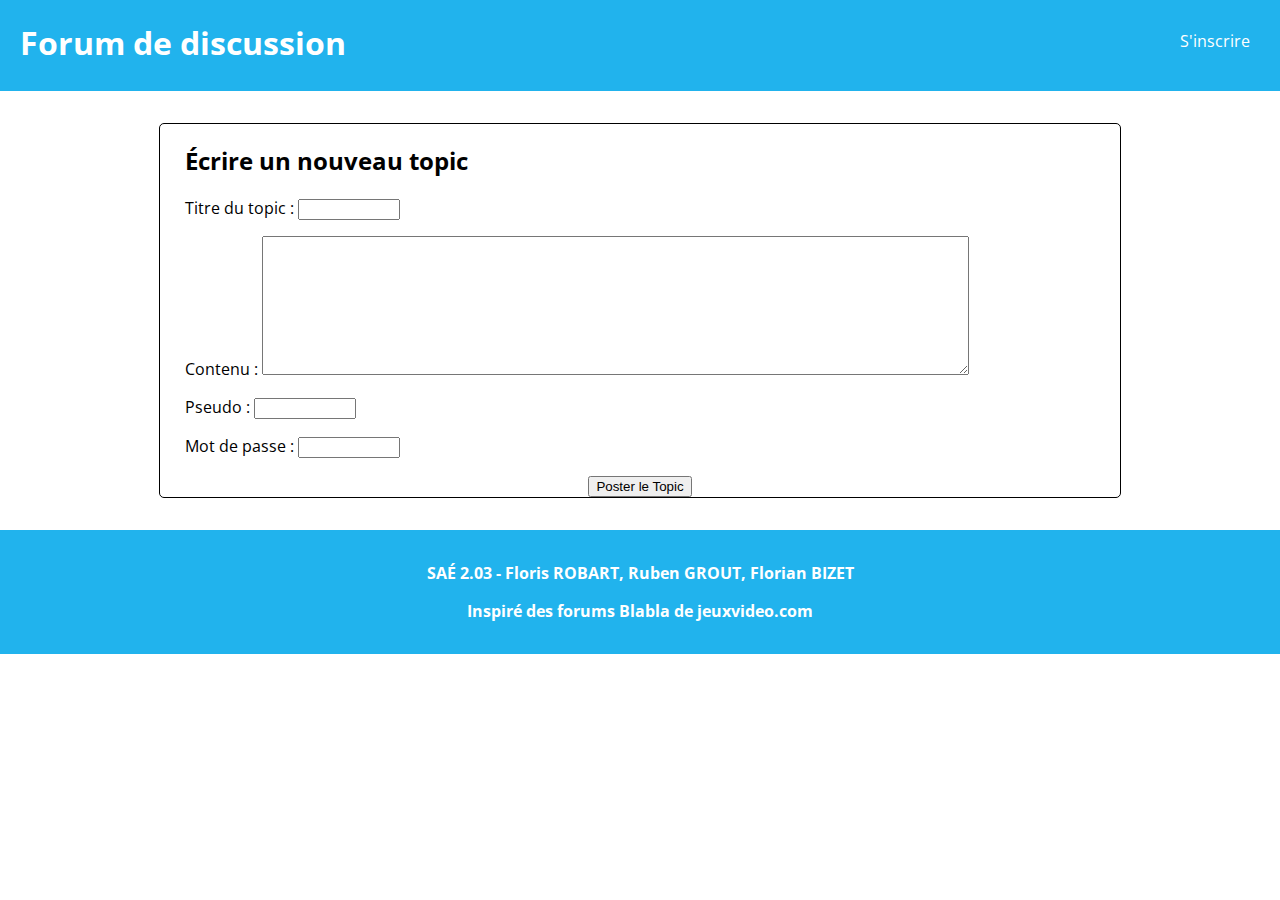
<file: html/ecrireTopic.html>
<!DOCTYPE html>
<html>
    <head>
        <meta charset="UTF-8"/>
        <title>Le forum</title>
        <link rel="stylesheet" href="style.css"/>
    </head>
    <body>
        <header>
            <h1><a href="index.php">Forum de discussion</a></h1>
            <a href="inscription.html">S'inscrire</a>
        </header>
        <main>
            <section>
                <form action="ecrireTopic.php" method="post">
                    <h2>Écrire un nouveau topic</h2>
                    <p>Titre du topic : <input type="text" name="title"></p>
                    <p>Contenu        : <textarea name="content"></textarea></p>
                    <p>Pseudo       : <input type="text" name="pseudo"/></p>
                    <p>Mot de passe : <input type="password" name="mdp"/></p>
                    <input type="submit" value="Poster le Topic">
                </form>
            </section>
        </main>
        <footer>
            <p>SAÉ 2.03 - Floris ROBART, Ruben GROUT, Florian BIZET</p>
            <p>Inspiré des forums Blabla de jeuxvideo.com</p>
        </footer>
    </body>
</html>
</file>
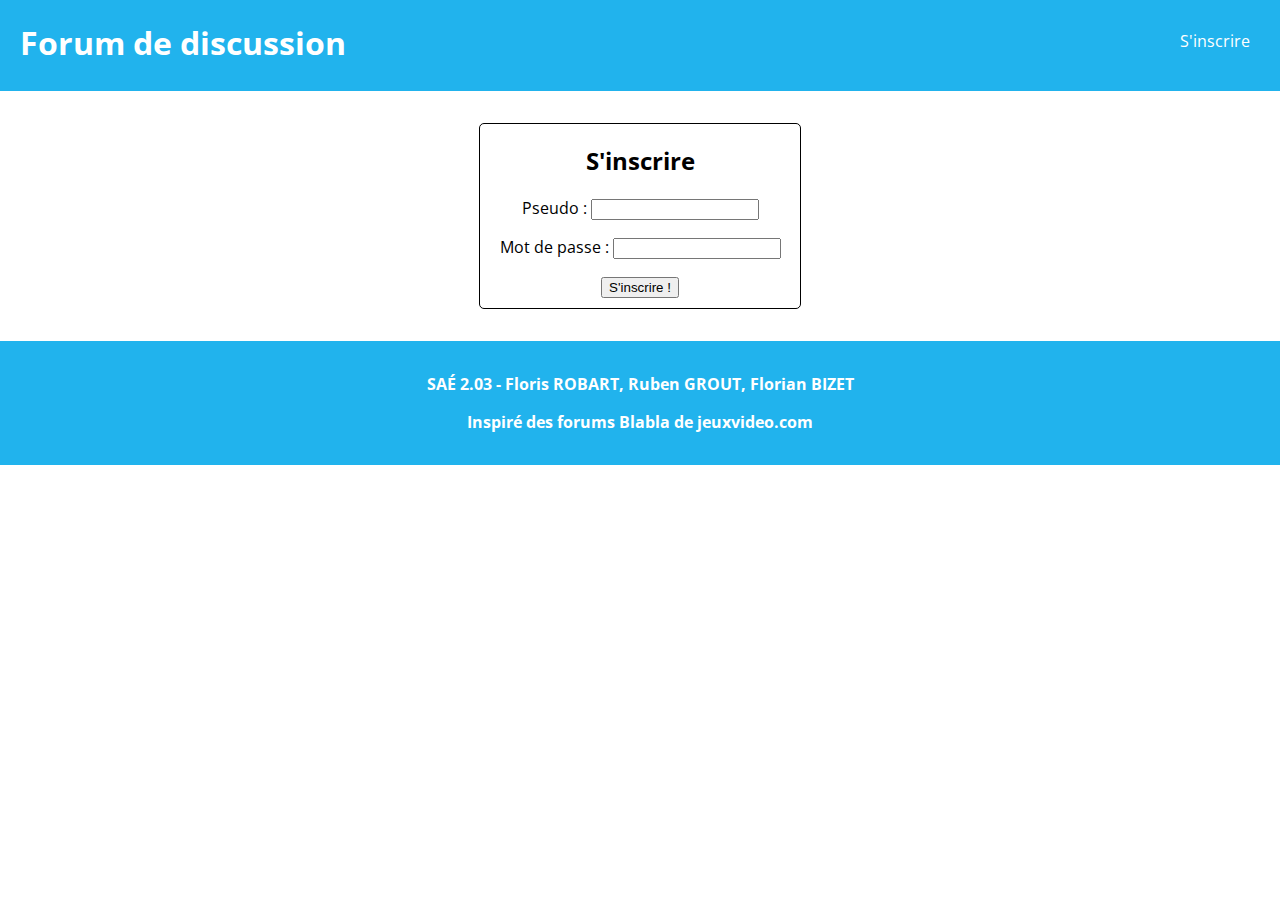
<file: html/inscription.html>
<!DOCTYPE html>
<html>
    <head>
        <meta charset="UTF-8"/>
        <title>Le forum</title>
        <link rel="stylesheet" href="style.css"/>
    </head>
    <body>
        <header>
            <h1><a href="index.php">Forum de discussion</a></h1>
            <a href="inscription.html">S'inscrire</a>
        </header>
        <main>
            <article>
                <form action="inscription.php" method="post">
                    <h2>S'inscrire</h2>
                    <p>Pseudo       : <input type="text" name="pseudo"/></p>
                    <p>Mot de passe : <input type="password" name="mdp"/></p>
                    <input type="submit" value="S'inscrire !"/>
                </form>
            </article>
        </main>
        <footer>
            <p>SAÉ 2.03 - Floris ROBART, Ruben GROUT, Florian BIZET</p>
            <p>Inspiré des forums Blabla de jeuxvideo.com</p>
        </footer>
    </body>
</html>
</file>
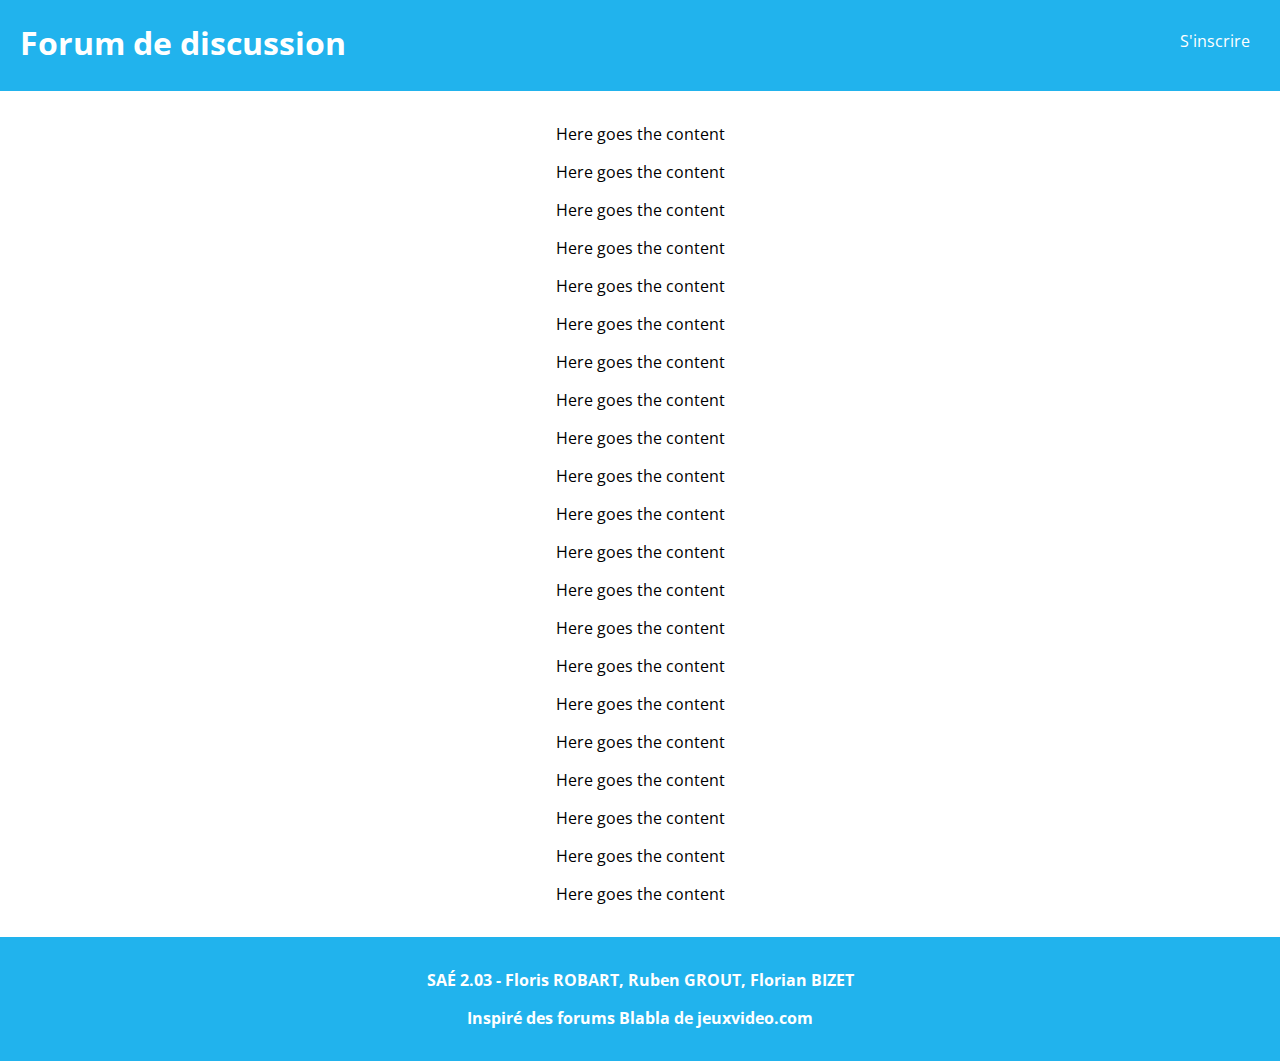
<file: html/modele.html>
<!DOCTYPE html>
<html>
    <head>
        <meta charset="UTF-8"/>
        <title>Le forum</title>
        <link rel="stylesheet" href="style.css"/>
    </head>
    <body>
        <header>
            <h1><a href="index.php">Forum de discussion</a></h1>
            <a href="inscription.html">S'inscrire</a>
        </header>
        <main>
            <p>Here goes the content</p>
            <p>Here goes the content</p>
            <p>Here goes the content</p>
            <p>Here goes the content</p>
            <p>Here goes the content</p>
            <p>Here goes the content</p>
            <p>Here goes the content</p>
            <p>Here goes the content</p>
            <p>Here goes the content</p>
            <p>Here goes the content</p>
            <p>Here goes the content</p>
            <p>Here goes the content</p>
            <p>Here goes the content</p>
            <p>Here goes the content</p>
            <p>Here goes the content</p>
            <p>Here goes the content</p>
            <p>Here goes the content</p>
            <p>Here goes the content</p>
            <p>Here goes the content</p>
            <p>Here goes the content</p>
            <p>Here goes the content</p>

        </main>
        <footer>
            <p>SAÉ 2.03 - Floris ROBART, Ruben GROUT, Florian BIZET</p>
            <p>Inspiré des forums Blabla de jeuxvideo.com</p>
        </footer>
    </body>
</html>
</file>
<file: html/style.css>
@font-face {
    font-family: "Open Sans";
    src: url("./fonts/OpenSans.ttf") format("truetype");
}

html, body {
    font-family: "Open Sans";
    margin: 0;
    padding: 0;
}

/* Header Style */

header {
    color: white;
    background-color: #21b3ed;
    width: 100%;
    margin-bottom: 2.5%;
}

header h1 {
    display: inline-block;
    margin-left: 20px;
}

header > a {
    text-decoration: none;
    color: white;
    float: right;
    padding: 30px;
}

header a {
    text-decoration: none;
    color: white;
    float: right;
}

header a:visited {
    text-decoration: none;
    color: white;
}

/* Main Style */

main {
    text-align: center;
}

main > a, main > a:visited {
    background-color: #21b3ed;
    color: white;
    padding: 2px;
    border: solid #21b3ed 1px;
    border-radius: 3px;
    text-decoration: none;
    margin: 2%;
}

main > a:hover {
    color: #21b3ed;
    background-color: white;
}

article {
    border: solid black 1px;
    border-radius: 5px;
    margin-top: 25px;
    margin-bottom: 25px;
    width: 25%;
    height: 100%;
    margin-left: auto;
    margin-right: auto;
    padding-bottom: 10px;
}

article form input[type="text"], article form input[type="password"] {
    width: 50%;
}

section form input[type="text"], section form input[type="password"] {
    width: 10%;
}

textarea {
    width: 75%;
    height: 10em;
}

section {
    width: 75%;
    border: solid black 1px;
    border-radius: 5px;
    margin-top: 25px;
    margin-bottom: 25px;
    margin-left: auto;
    margin-right: auto;  
}

pre {
    font-family: "Open Sans";
    font-size: medium;
    text-align: left;
    margin-left: 25px;
}

section h2, section p {
    text-align: left;
    margin-left: 25px;
}



/* Home table style */

table {
    margin-left: auto;
    margin-right: auto;
    width: 75%;
    border: solid black 1px;
    border-radius: 5px;
    margin-top: 25px;
    margin-bottom: 25px;
}

.topicTitle {
    width : 75%;
    text-align: left;
}

th, td {
    padding: 10px;
}

td a {
    color: black;
    text-decoration: none;
}

td a:visited {
    color: gray;
    text-decoration: none;
}

/* Footer Style */

footer {
    color: white;
    background-color: #21b3ed;
    width: 100%;
    margin-top: 2.5%;
    text-align: center;
    font-weight: bold;
    padding-top: 1.25%;
    padding-bottom: 1.25%;
}
</file>
